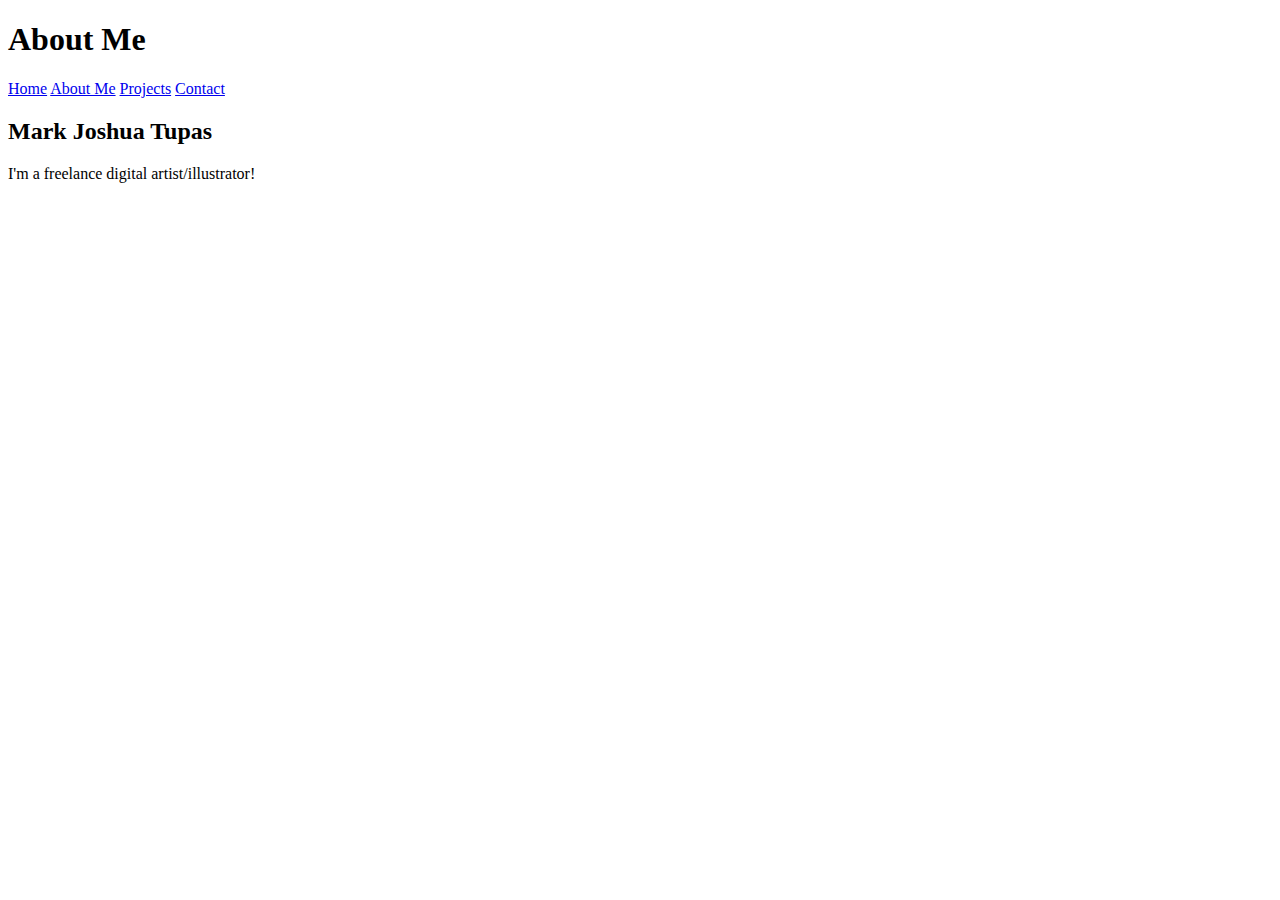
<file: PORTFOLIO/about.html>
<!DOCTYPE html>
<html lang="en">
<head>
<meta charset="UTF-8" />
<meta name="viewport" content="width=device-width, initial-scale=1.0" />
<link rel="stylesheet" href="css/style.css" />
<title>About Me</title>
</head>
<body>
<header>
<h1>About Me</h1>
<nav>
<a href="index.html">Home</a>
<a href="about.html">About Me</a>
<a href="projects.html">Projects</a>
<a href="contact.html">Contact</a>
</nav>
</header>


<section>
<h2>Mark Joshua Tupas</h2>
<p>I'm a freelance digital artist/illustrator!</p>


<!-- OPTIONAL: Put an image -->
<!-- <img src="images/about-photo.jpg" alt="About Me"> -->
</section>
</body>
</html>
</file>
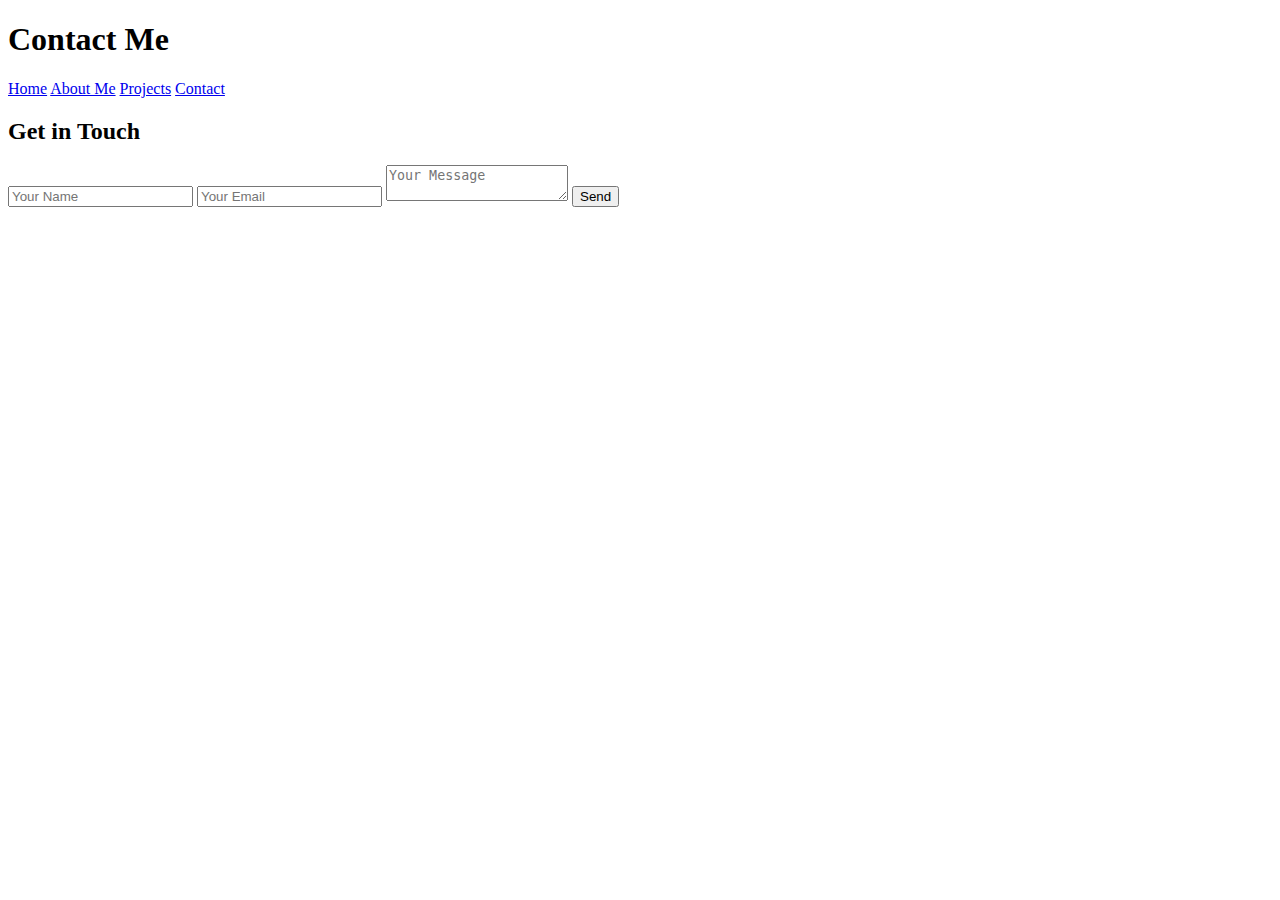
<file: PORTFOLIO/contact.html>
<!DOCTYPE html>
<html lang="en">
<head>
<meta charset="UTF-8" />
<meta name="viewport" content="width=device-width, initial-scale=1.0" />
<link rel="stylesheet" href="css/style.css" />
<title>Contact</title>
</head>
<body>
<header>
<h1>Contact Me</h1>
<nav>
<a href="index.html">Home</a>
<a href="about.html">About Me</a>
<a href="projects.html">Projects</a>
<a href="contact.html">Contact</a>
</nav>
</header>


<section>
<h2>Get in Touch</h2>
<p><!-- PUT YOUR EMAIL OR MESSAGE HERE --></p>


<!-- OR MAKE A FORM -->
<form>
<input type="text" placeholder="Your Name" required>
<input type="email" placeholder="Your Email" required>
<textarea placeholder="Your Message" required></textarea>
<button type="submit">Send</button>
</form>
</section>
</body>
</html>
</file>
<file: PORTFOLIO/css/style.css>
/* ---------- LOGIN PAGE BACKGROUND ---------- */
body.login-bg {
  background-image: url("../images/QUINTILIS_2.png");
  background-size: cover;    
  background-position: center;
  background-repeat: no-repeat;

  display: flex;
  flex-direction: column;  
  justify-content: center;
  align-items: center;
  height: 100vh;
  margin: 0;
  font-family: "Poppins", sans-serif;
}

/* ---------- LOGIN PAGE BODY ---------- */
body.login-bg {
  margin: 0;
  height: 100vh;
  display: flex;
  justify-content: center;
  align-items: center;
  background-image: url("../images/QUINTILIS_2.png"); /* your image */
  background-size: cover;
  background-position: center;
  background-repeat: no-repeat;
  font-family: "Poppins", sans-serif;
  overflow: hidden;
}

/* ---------- LOGIN CARD ---------- */
.login-card {
  width: 350px;
  padding: 40px;
  border-radius: 25px;

  /* fully transparent background, only blur */
  background: rgba(255, 255, 255, 0); 

  /* frosted glass effect */
  backdrop-filter: blur(15px);
  -webkit-backdrop-filter: blur(15px);

  /* realistic water-like border */
  border: 2px solid rgba(255,255,255,0.25);
  box-shadow: 
      0 8px 30px rgba(0,0,0,0.1),        /* soft shadow */
      inset 0 0 10px rgba(255,255,255,0.2); /* subtle inner glow for watery effect */

  display: flex;
  flex-direction: column;
  gap: 20px;
  position: relative;
  overflow: hidden;
}

/* ---------- INPUT FIELDS ---------- */
.login-card input {
  padding: 14px;
  border-radius: 12px;
  border: 1px solid rgba(255,255,255,0.3);
  background: rgba(255,255,255,0.1);
  color: white;
  font-size: 16px;
  backdrop-filter: blur(5px);
  transition: 0.3s;
}

.login-card input::placeholder {
  color: rgba(255,255,255,0.6);
}

.login-card input:focus {
  border-color: rgba(255,255,255,0.6);
  outline: none;
  background: rgba(255,255,255,0.15);
}

/* ---------- LOGIN BUTTON ---------- */
.login-card button {
  padding: 14px;
  border-radius: 12px;
  border: none;
  font-size: 16px;
  background: rgba(255,255,255,0.25);
  color: white;
  cursor: pointer;
  transition: 0.3s;
  backdrop-filter: blur(5px);
}

.login-card button:hover {
  background: rgba(255,0,0,0.45);
}

/* ---------- ERROR MESSAGE ---------- */
.error {
  color: #ff4c4c;
  text-align: center;
  font-size: 14px;
}





/* ---------- HOMEPAGE ---------- */



/* Make navbar links align properly */
.navbar {
  display: flex;
  justify-content: space-between;
  align-items: center;
  padding: 20px 50px;
  width: 100%;
  box-sizing: border-box;
}

.navbar nav {
  display: flex;
  gap: 20px; /* space between login/logout */
}

body.home-bg {
  background-image:
    linear-gradient(
      rgba(0,0,0,0.75),   /* top 75% transparent */
      rgba(0,0,0,0.50)    /* bottom 50% transparent */
    ),
    url("../images/wisdom.png");

  background-size: cover;    
  background-position: center;
  background-repeat: no-repeat;

  display: flex;
  flex-direction: column;  
  justify-content: center;
  align-items: center;

  height: 100vh;
  margin: 0;
  font-family: "Poppins", sans-serif;
}

/* ---------- HOME CONTAINER ---------- */
.home-container {
  display: flex;
  flex-direction: column;
  align-items: center;
  justify-content: center;
  gap: 60px;
  padding: 50px 20px;
  text-align: center;
  min-height: calc(100vh - 80px); /* leave space for navbar */
}

/* ---------- HERO SECTION ---------- */
.hero {
  display: flex;
  flex-direction: column;
  align-items: center;
  gap: 30px;
}

.hero-text h2 {
  font-size: 32px;
  color: white;
}

.hero-text p {
  font-size: 18px;
  color: white;
}

/* Placeholder for hero image */
.hero-image.placeholder {
  width: 200px;
  height: 200px;
  background: #ccc;
  border-radius: 15px;
}

.hero-text {
  position: relative;
  width: 90vw;              /* 90% of viewport width */
  max-width: 1200px;        /* optional, so it doesn’t stretch too far on large screens */
  padding: 40px 20px;
  background: rgba(0,0,0,0.6);
  border-radius: 15px;
  text-align: center;
  color: white;
  box-shadow: 0 8px 20px rgba(0,0,0,0.3);
}

/* ---------- CENTER BUTTONS ---------- */
.home-buttons {
  display: flex;
  justify-content: center;
  gap: 30px;
  flex-wrap: wrap;
}

.home-btn {
  display: inline-block;
  padding: 12px 25px;
  background: rgba(255,255,255,0.2);
  color: white;
  text-decoration: none;
  font-size: 16px;
  font-weight: 600;
  border-radius: 12px;
  backdrop-filter: blur(5px);
  transition: all 0.3s;
  box-shadow: 0 4px 15px rgba(0,0,0,0.1);
}

.home-btn:hover {
  background: rgba(255,255,255,0.35);
  transform: scale(1.05);
}
</file>
